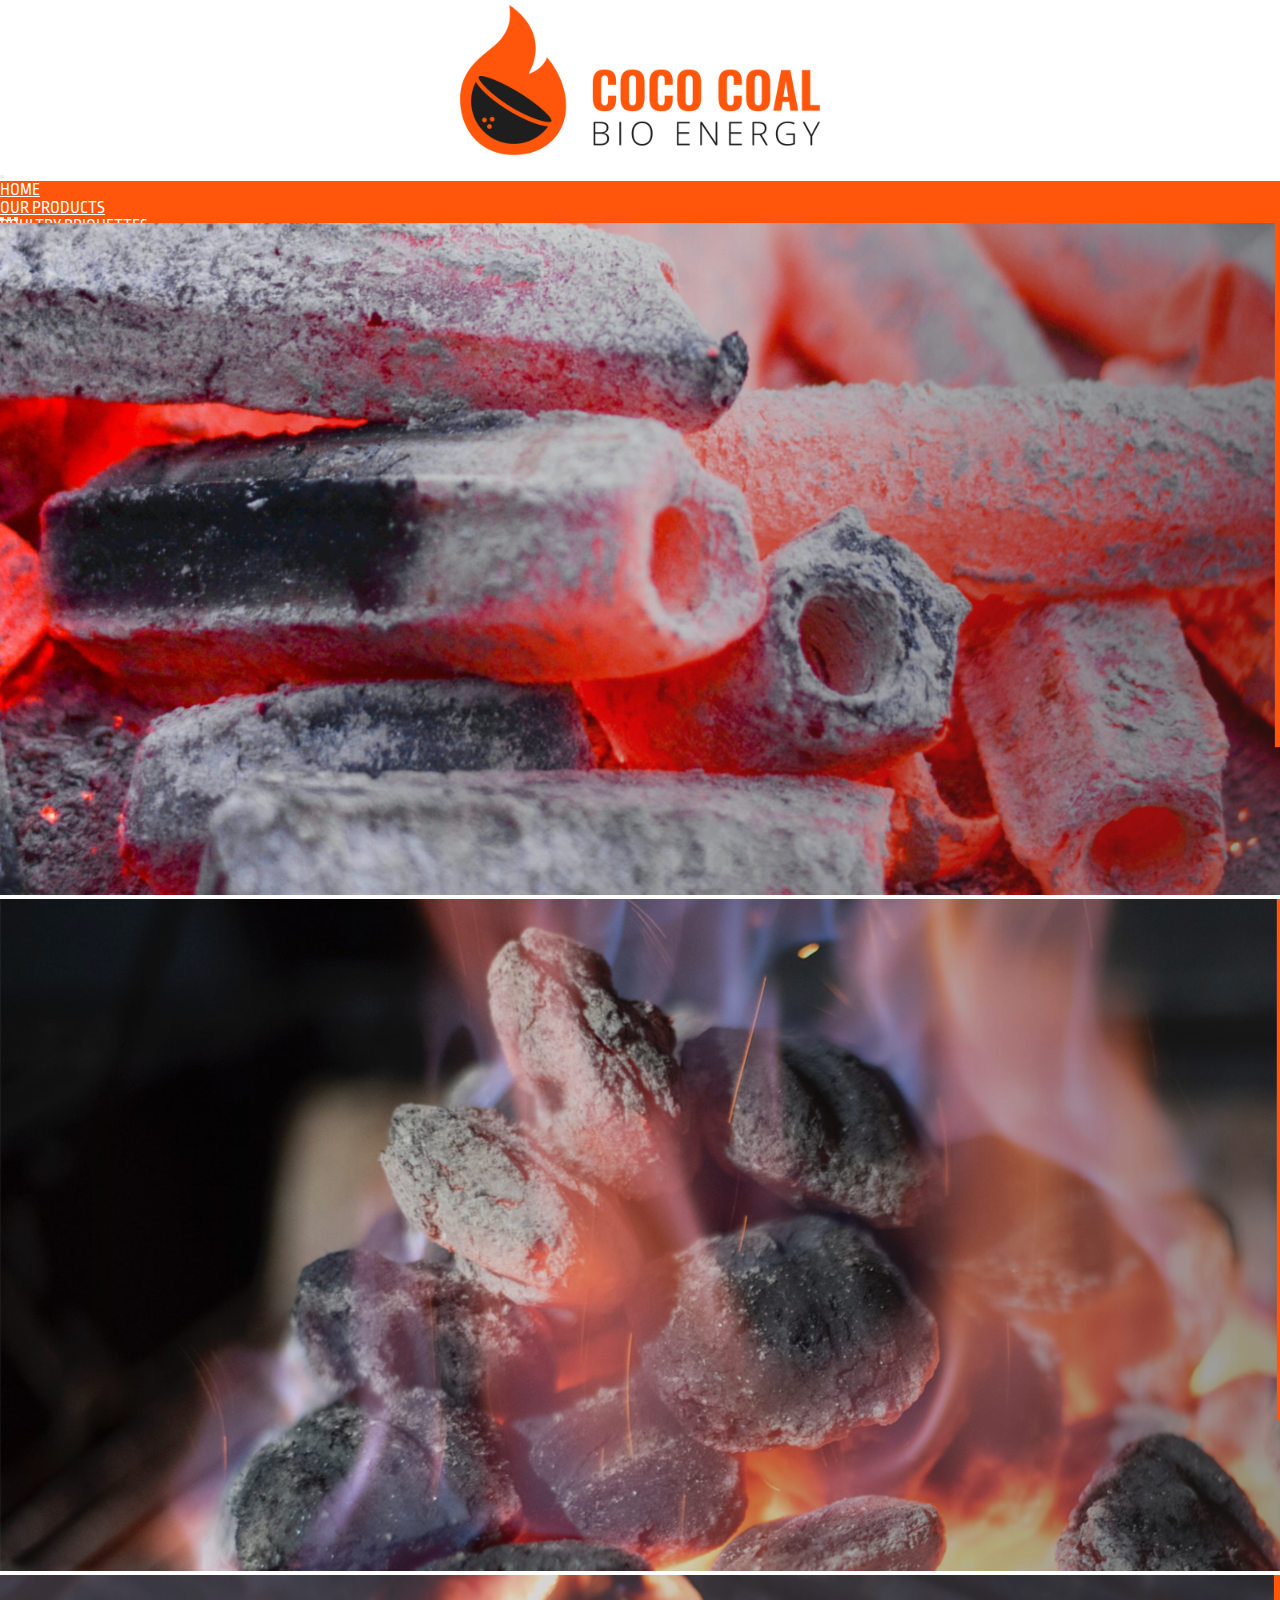
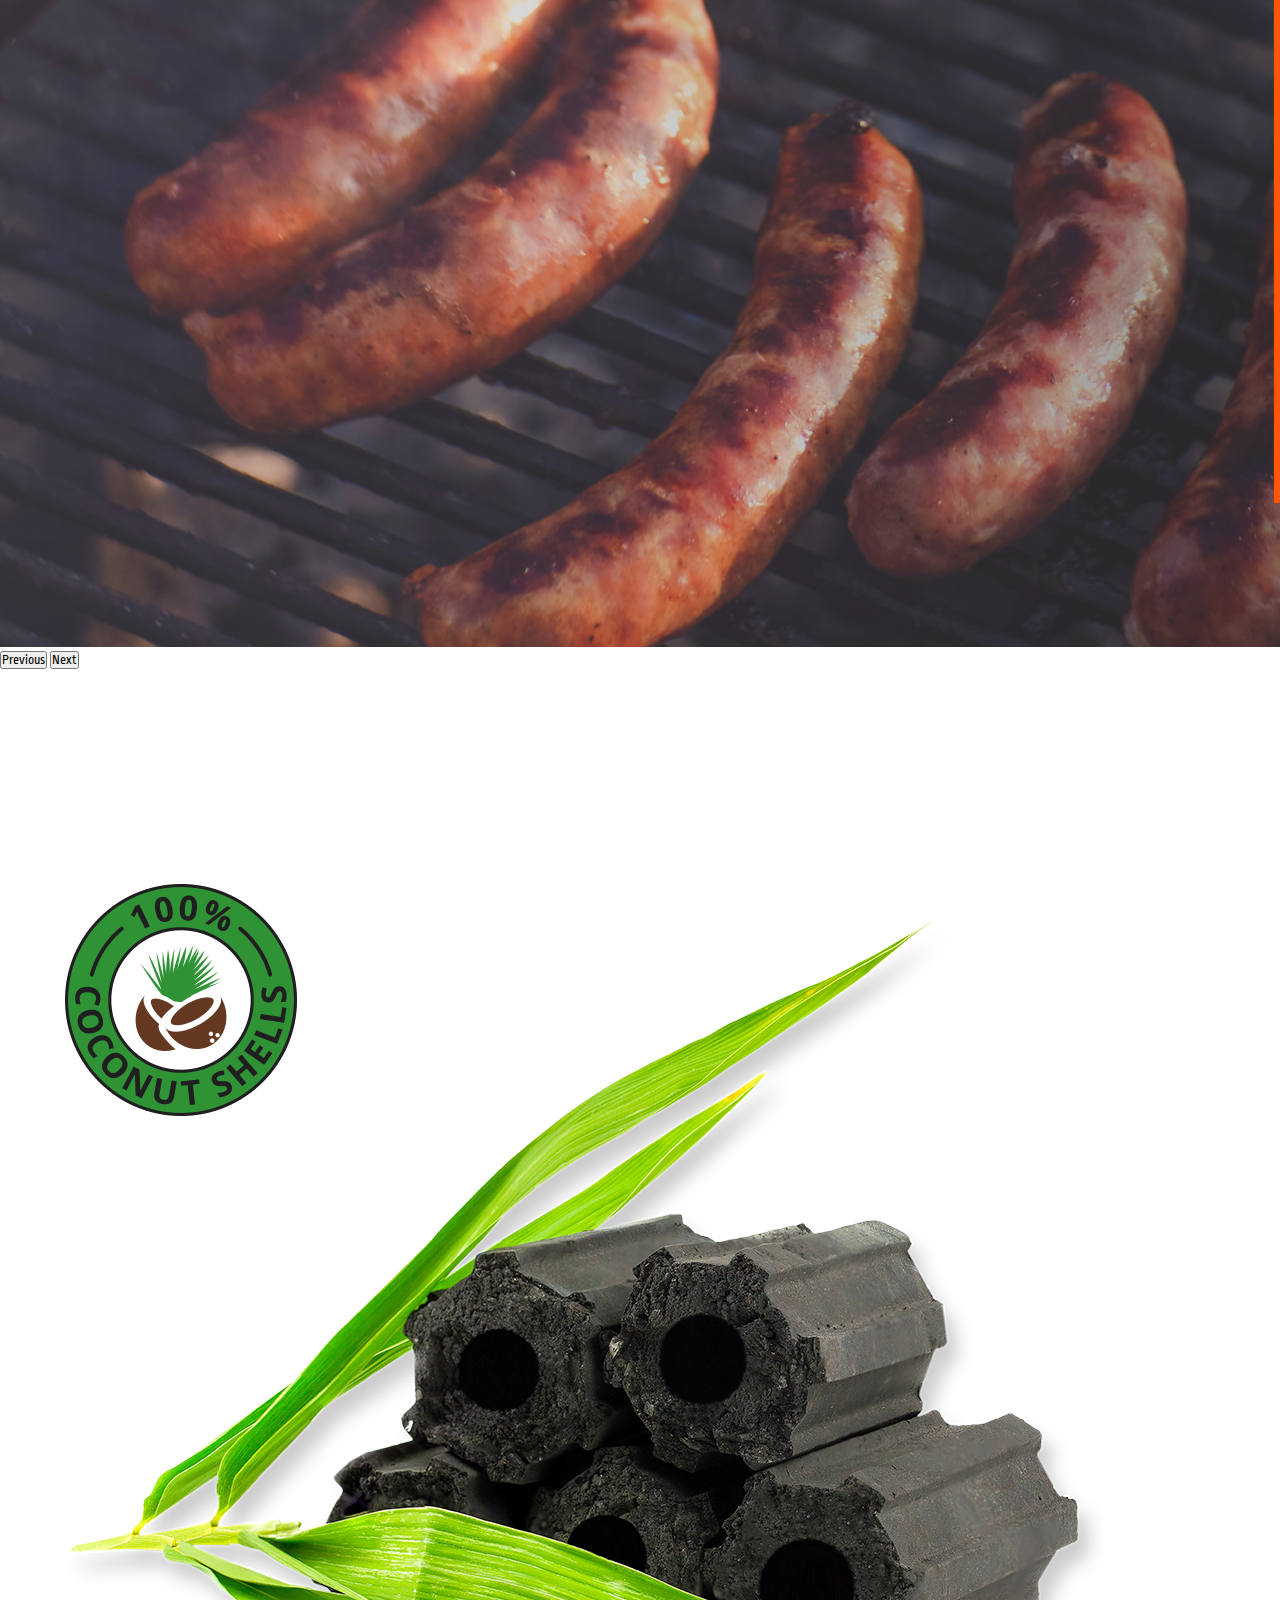
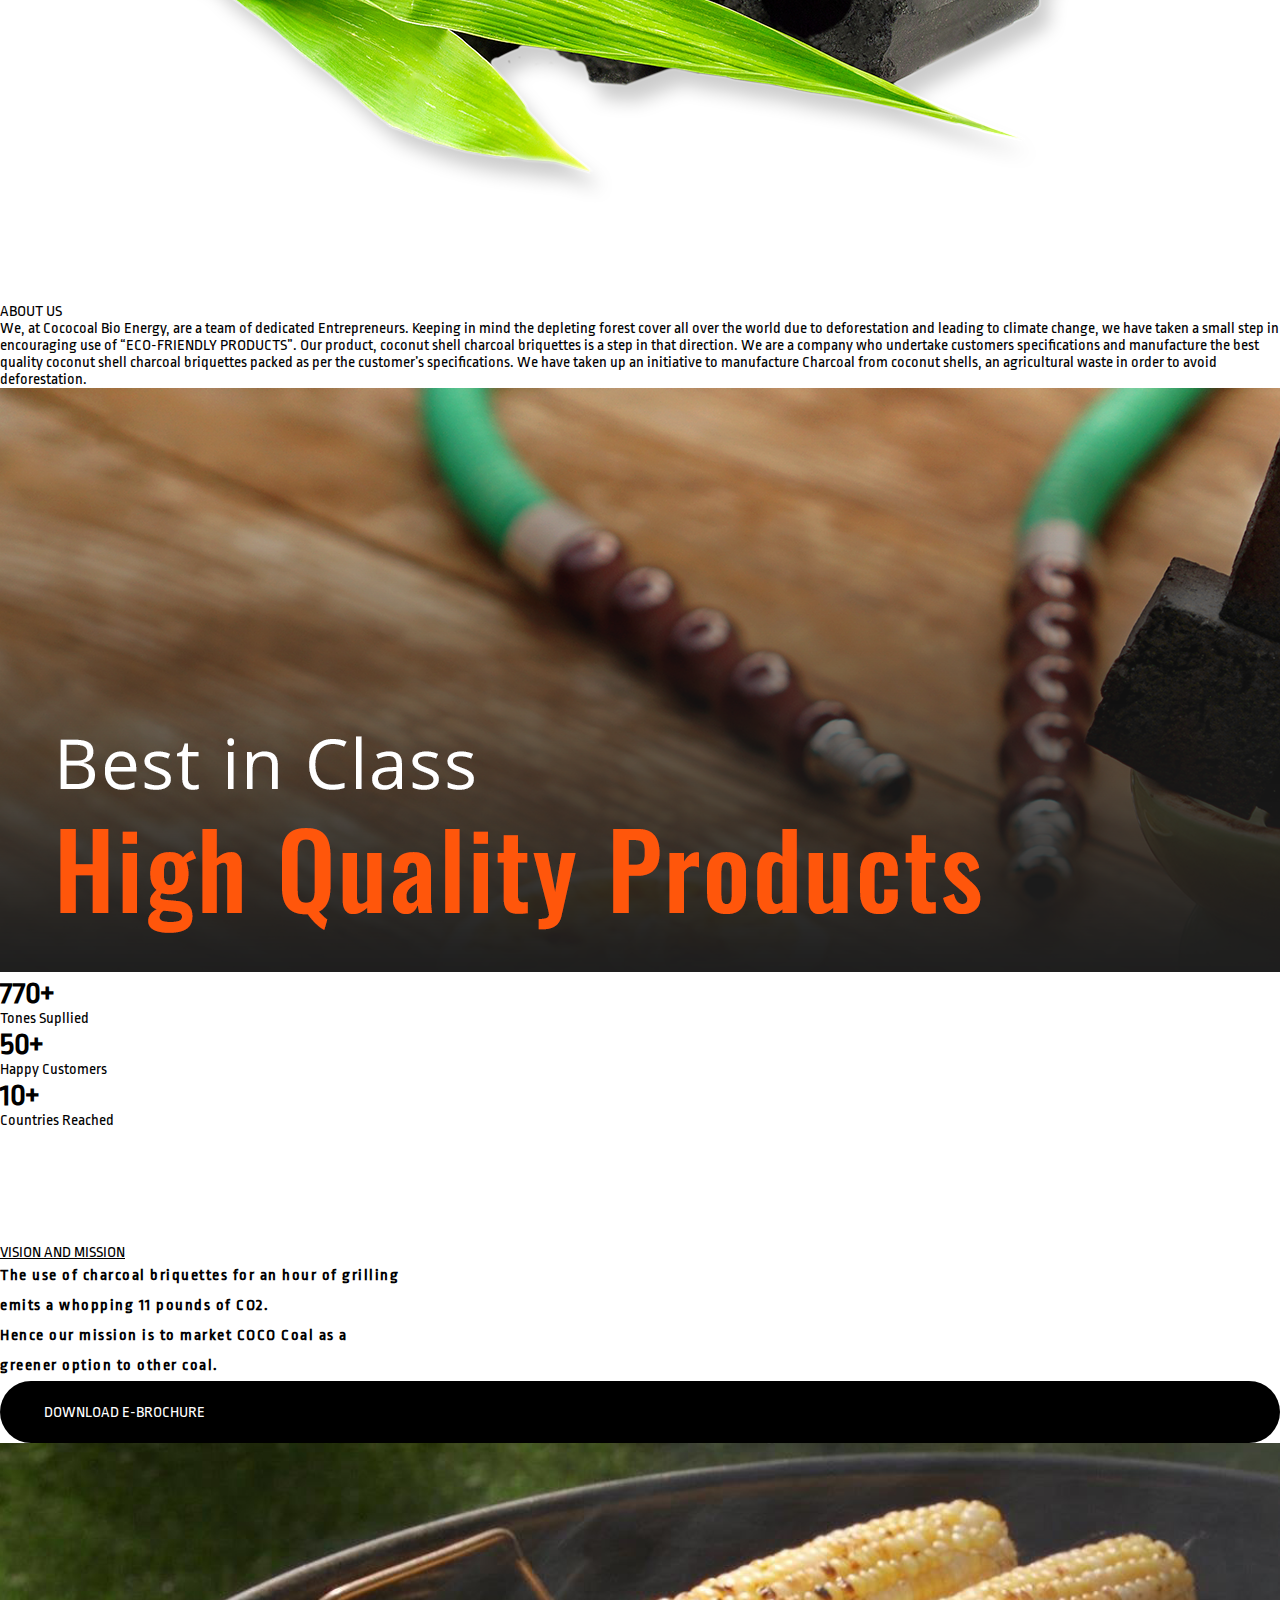
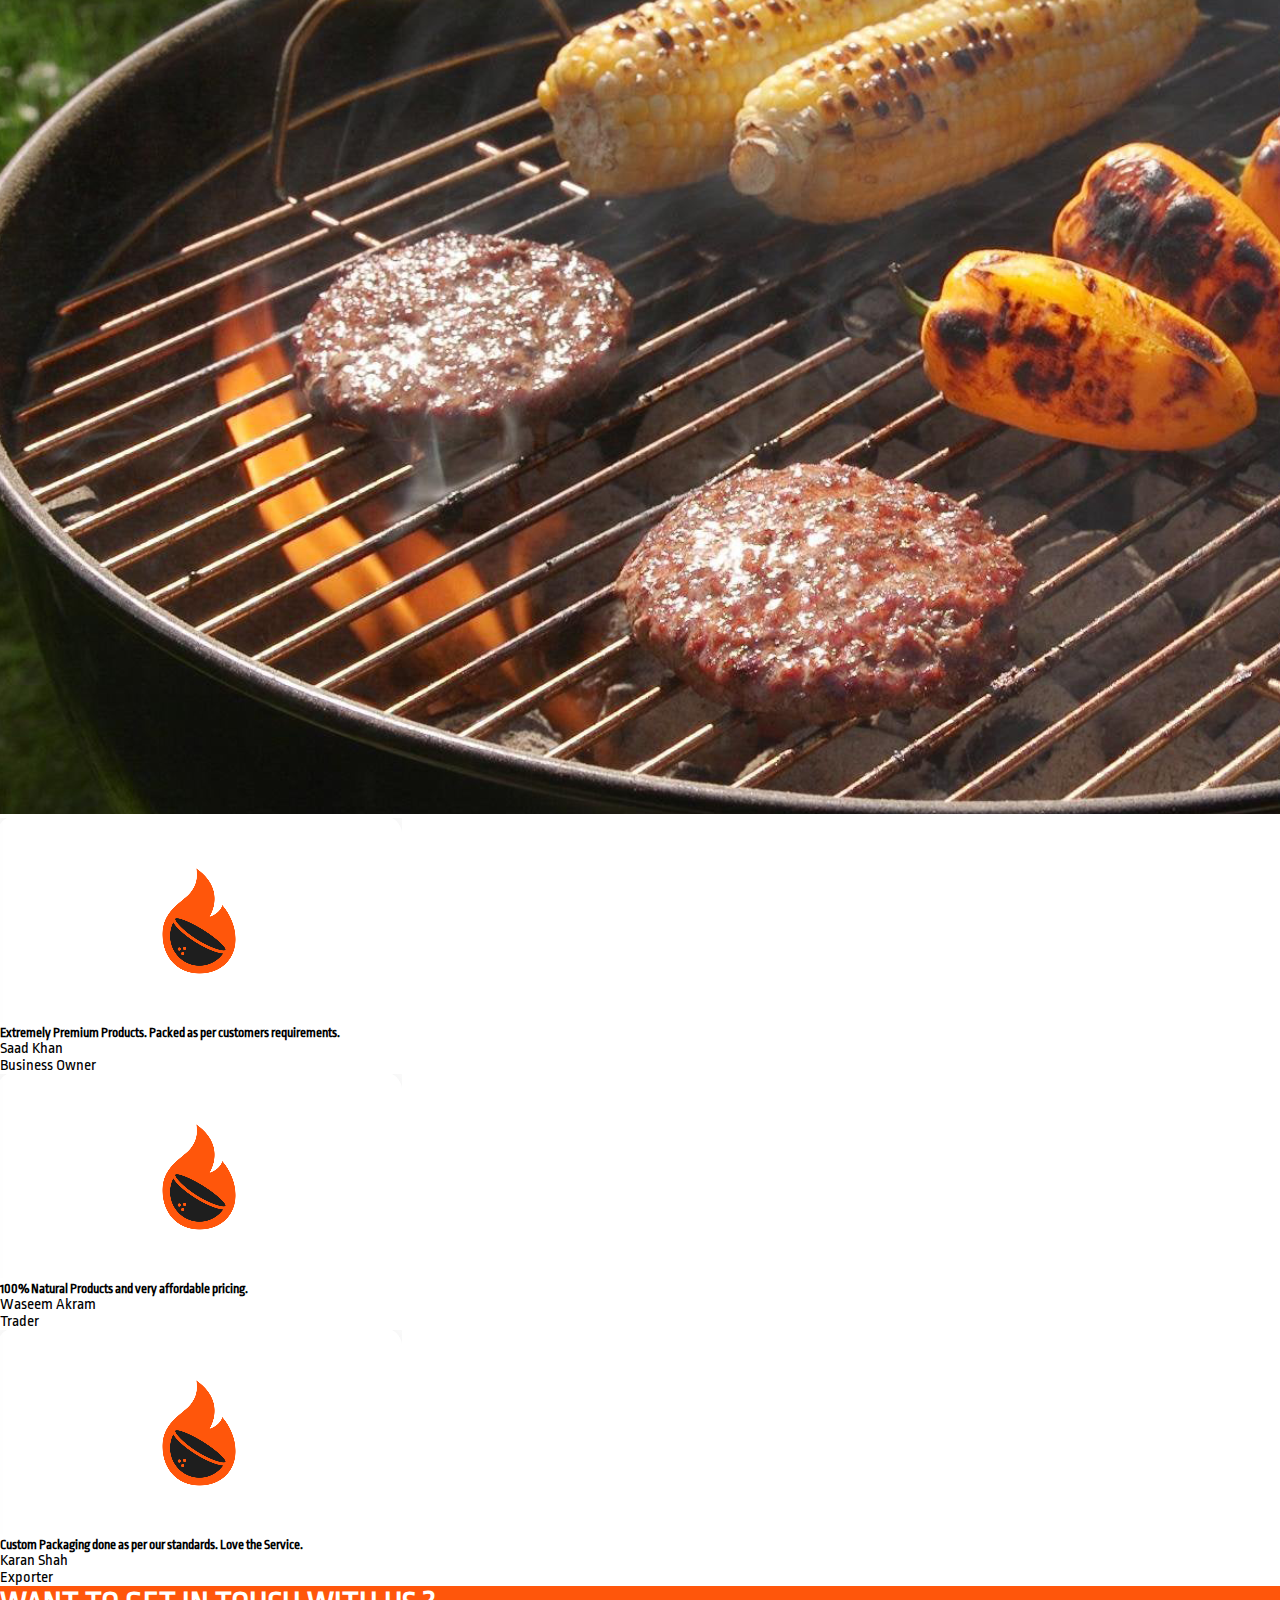
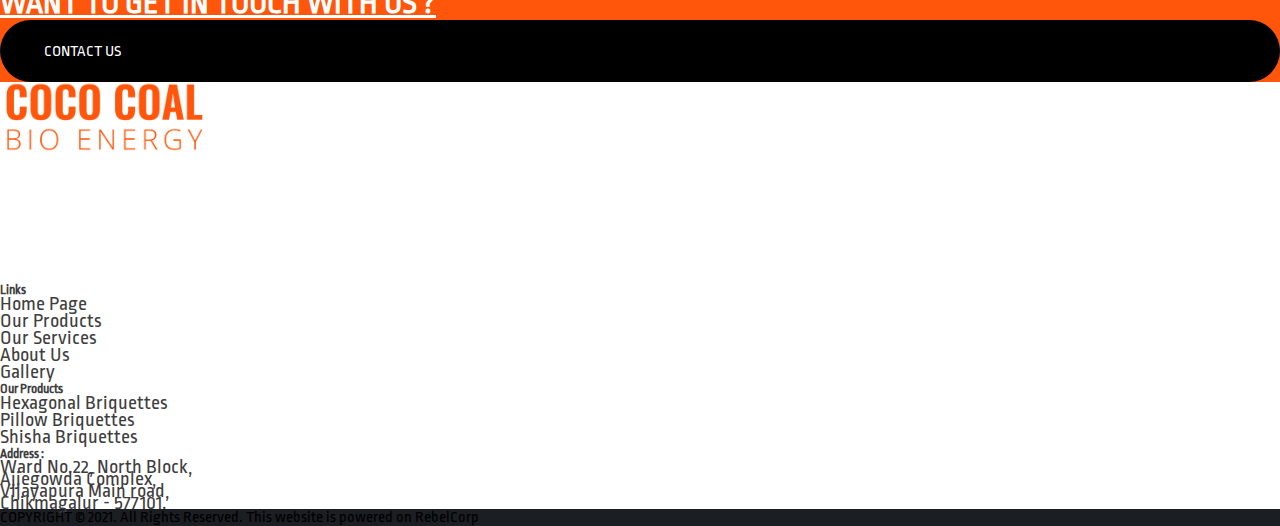
<file: index.html>
<!doctype html>
<html lang="en">
  <head>
    <meta charset="utf-8">
    <meta name="viewport" content="width=device-width, initial-scale=1">
    <title>cococoalbioenergy</title>
    <link href="https://cdn.jsdelivr.net/npm/bootstrap@5.2.1/dist/css/bootstrap.min.css" rel="stylesheet" integrity="sha384-iYQeCzEYFbKjA/T2uDLTpkwGzCiq6soy8tYaI1GyVh/UjpbCx/TYkiZhlZB6+fzT" crossorigin="anonymous">
   <link rel="stylesheet" href="style.css">
   <link rel="preconnect" href="https://fonts.googleapis.com">
<link rel="preconnect" href="https://fonts.gstatic.com" crossorigin>
<link href="https://fonts.googleapis.com/css2?family=Ropa+Sans&display=swap" rel="stylesheet">
</head>
  <body>
    <center>
        <img src="images/cococoal.png" alt="" style="max-height: 160px; min-width: 384px" class="img-fluid" >

    </center>
    <nav class="navbar navbar-expand-lg navbar-light bg-light " style="max-height: 41.5px;">
        <div class="container-fluid" id="navexoand">
          
          <button class="navbar-toggler" type="button" data-bs-toggle="collapse" data-bs-target="#navbarSupportedContent" aria-controls="navbarSupportedContent" aria-expanded="false" aria-label="Toggle navigation">
            <span class="navbar-toggler-icon"></span>
          </button>
          <div class="collapse navbar-collapse" id="navbarSupportedContent">
            <ul class="navbar-nav mx-auto">
              <li class="nav-item">
                <a class="nav-link " href="#">HOME</a>
              </li>
              <li class="nav-item">
                <a class="nav-link" href="#">OUR PRODUCTS</a>
              </li>
              <li class="nav-item">
                <a class="nav-link" href="#">POULTRY BRIQUETTES</a>
              </li>
              <li class="nav-item">
                <a class="nav-link" href="#">ABOUT US</a>
              </li>
              <li class="nav-item">
                <a class="nav-link" href="#">WHY  US</a>
              </li>
              <li class="nav-item">
                <a class="nav-link" href="#">CONTACT</a>
              </li>
              <li class="nav-item">
                <a class="nav-link" href="#">GALLERY</a>
              </li>
             
            </ul>
          </div>
        </div>
      </nav>
      <div id="carouselExampleIndicators" class="carousel slide pt-2" data-bs-ride="true">
        <div class="carousel-indicators">
          <button type="button" data-bs-target="#carouselExampleIndicators" data-bs-slide-to="0" class="active" aria-current="true" aria-label="Slide 1"></button>
          <button type="button" data-bs-target="#carouselExampleIndicators" data-bs-slide-to="1" aria-label="Slide 2"></button>
          <button type="button" data-bs-target="#carouselExampleIndicators" data-bs-slide-to="2" aria-label="Slide 3"></button>
        </div>
        <div class="carousel-inner">
          <div class="carousel-item active">
            <img src="images/low burnig hours.png" class="d-block w-100" alt="...">
          </div>
          <div class="carousel-item">
            <img src="images/low carbon emission.png" class="d-block w-100" alt="...">
          </div>
          <div class="carousel-item">
            <img src="images/BBQ.png" class="d-block w-100" alt="...">
          </div>
        </div>
        <button class="carousel-control-prev" type="button" data-bs-target="#carouselExampleIndicators" data-bs-slide="prev">
          <span class="carousel-control-prev-icon" aria-hidden="true"></span>
          <span class="visually-hidden">Previous</span>
        </button>
        <button class="carousel-control-next" type="button" data-bs-target="#carouselExampleIndicators" data-bs-slide="next">
          <span class="carousel-control-next-icon" aria-hidden="true"></span>
          <span class="visually-hidden">Next</span>
        </button>
      </div>
     
      <div class="container-fluid" id="green-leaf"> 
        <div class="row">
            <div class="col-sm">
                <img src="images/green.png" alt="..." class="img-fluid">
            </div>
            <div class="col-sm">
                <p class="h1">ABOUT US</p>
                <p class="lead">We, at Cococoal Bio Energy, are a team of dedicated Entrepreneurs. Keeping in mind the depleting forest cover all over the world due to deforestation and leading to climate change, we have taken a small step in encouraging use of “ECO-FRIENDLY PRODUCTS”. Our product, coconut shell charcoal briquettes is a step in that direction. 

                    We are a company who undertake customers specifications and manufacture the best quality coconut shell charcoal briquettes packed as per the customer’s specifications.
                    
                    We have taken up an initiative to manufacture Charcoal from coconut shells, an agricultural waste in order to avoid deforestation.</p>
            </div>
        </div>
      </div>
      <div class="mid">
        <img src="images/midbanner.png" alt="" class="img-fluid">
      </div>
      <section id="counter" class="section-padding">
        <div class="container text-center ">
            <div class="row g-4 d-flex   justify-content-center" id="exp">
                <div class="col-lg-3 col-sm-6 ">
                    <h1 class="text-black display-4">770+</h1>
                    <p class="h5">Tones Supllied</p>
                </div>
                <div class="col-lg-3 col-sm-6">
                    <h1 class="text-black display-4">50+</h1>
                    <p class="h5">Happy Customers </p>

                </div>
                <div class="col-lg-3 col-sm-6">
                    <h1 class="text-black display-4">10+</h1>
                    <p class="h5">Countries Reached</p>
                </div>
                
            </div>
        </div>
    </section>
    <div class="container pb-5" > 
        <div class="row ">
            <div class="col-sm ">
                <p class="h1 "><u>VISION AND MISSION</u></p>
                <p class="h5 lead pb-5" style="font-weight: 900 ; line-height: 30px; letter-spacing: 1.5px;">The use of charcoal briquettes for an hour of grilling <br>
                    emits a whopping 11 pounds of CO2. <br>

                    Hence our mission is to market COCO Coal as a <br>
                    greener option to other coal.</p>
                    <div class="btn btn-dark" id="button"><span class="">
                        DOWNLOAD E-BROCHURE</span></div>
                    
            </div>
            <div class="col-sm ">
                <img src="images/Vision.png" alt="..." class="img-fluid">
            </div>
            
        </div>
      </div>
      <div class="row justify-content-center p-3">
        <div class="col-sm-12 col-lg-3">
            
                <div class="card h-100 ">
                  <img src="images/logo-last1.png" class="card-img-top" alt="...">
                  <div class="card-body text-center">
                    <h5 class="card-title">Extremely Premium Products.
                        Packed as per customers requirements.</h5>
                    <p class="card-text d-flex align-items-center"><div class="h1">Saad Khan</div><p>Business Owner</p></p>
                  </div>
                </div>
              
        </div>
        <div class="col-sm-12 col-lg-3 p-8">
            <div class="card h-100">
                <img src="images/logo-last1.png" class="card-img-top" alt="...">
                <div class="card-body text-center">
                    <h5 class="card-title">100% Natural Products and very affordable pricing.</h5>
                    <p class="card-text d-flex align-items-center"><div class="h1">Waseem Akram</div><p>Trader</p></p>
                  </div>
              </div>
        </div>
        <div class="col-sm-12 col-lg-3">
            <div class="card h-100">
                <img src="images/logo-last1.png" class="d-flex card-img-top"  alt="...">
                <div class="card-body text-center">
                  <h5 class="card-title">Custom Packaging done as per our standards. Love the Service.</h5>
                  <p class="card-text d-flex align-items-center"><div class="h1">Karan Shah</div><p>Exporter</p></p>
                </div>
              </div>
        </div>
      </div>
      <div class="container-fluid d-flex justify-content-center " style="background-color: rgba(255, 86, 11, 1);  ">
        <nav class="navbar navbar-custom about line-height: 9rem  ">
            <a class="navbar-brand" href="#">
              <h1>WANT TO GET IN TOUCH WITH US ?</h1>
          </a>
          <div class="btn btn-dark " id="button"><span class="">
            CONTACT US</span></div>

        </nav>
      </div>
      <div class="container my-5">

        <footer class="bg-white text-center text-lg-start text-white">
          <!-- Grid container -->
          <div class="container p-4">
            <!--Grid row-->
            <div class="row my-4">
              <!--Grid column-->
              <div class="col-lg-3 col-md-6 mb-4 mb-md-0">
      
                <div class="rounded-circle bg-white shadow-1-strong d-flex align-items-center justify-content-center mb-4 mx-auto" style="width: 150px; height: 150px;">
                  <img src="images/lastcocotext.png" height="70" alt=""
                       loading="lazy" />
                </div>
      
               
      
                <ul class="list-unstyled d-flex flex-row justify-content-center">
                  <li>
                    <a class="text-black px-2" href="#!" >
                      <i class="fab fa-facebook-square"></i>
                    </a>
                  </li>
                  <li>
                    <a class="text-black px-2" href="#!">
                      <i class="fab fa-instagram"></i>
                    </a>
                  </li>
                  <li>
                    <a class="text-black ps-2" href="#!">
                      <i class="fab fa-youtube"></i>
                    </a>
                  </li>
                </ul>
      
              </div>
              <!--Grid column-->
      
              <!--Grid column-->
              <div class="col-lg-3 col-md-6 mb-4 mb-md-0" style="color: #3E3E3E;">
                <h5 class="text-uppercase mb-4 text-lg-start"style="color: #3E3E3E;">Links </h5>
      
                <ul class="list-unstyled" >
                  <li class="mb-2" >
                    <a href="#!" style="color: #3E3E3E; line-height: 3px; text-decoration: none; font-size: 20px;"><i class="fas fa-paw pe-3"></i>Home Page
                    </a>
                  </li>
                  <li class="mb-2">
                    <a href="#!" style="color: #3E3E3E;line-height: 3px; text-decoration: none; font-size: 20px;"><i class="fas fa-paw pe-3"></i>Our Products</a>
                  </li>
                  <li class="mb-2">
                    <a href="#!" style="color: #3E3E3E;line-height: 3px; text-decoration: none; font-size: 20px;"><i class="fas fa-paw pe-3"></i>Our Services</a>
                  </li>
                  <li class="mb-2">
                    <a href="#!"style="color: #3E3E3E;line-height: 3px; text-decoration: none; font-size: 20px;"><i class="fas fa-paw pe-3"></i>About Us</a>
                  </li>
                  <li class="mb-2">
                    <a href="#!" style="color: #3E3E3E;line-height: 3px; text-decoration: none; font-size: 20px;"><i class="fas fa-paw pe-3"></i>
                      Gallery</a>
                  </li>
                </ul>
              </div>
              <!--Grid column-->
      
              <!--Grid column-->
              <div class="col-lg-3 col-md-6 mb-4 mb-md-0">
                <h5 class="text-uppercase mb-4" style="color: #3E3E3E;">Our Products</h5>
      
                <ul class="list-unstyled">
                  <li class="mb-2">
                    <a href="#!" style="color: #3E3E3E;line-height: 3px; text-decoration: none; font-size: 20px;"><i class="fas fa-paw pe-3"></i>Hexagonal Briquettes</a>
                  </li>
                  <li class="mb-2">
                    <a href="#!" style="color: #3E3E3E;line-height: 3px; text-decoration: none; font-size: 20px;"><i class="fas fa-paw pe-3"></i>Pillow Briquettes</a>
                  </li>
                  <li class="mb-2">
                    <a href="#!" style="color: #3E3E3E;line-height: 3px; text-decoration: none; font-size: 20px;"><i class="fas fa-paw pe-3"></i>Shisha Briquettes
                    </a>
                  </li>
                </ul>
              </div>
              <!--Grid column-->
      
              <!--Grid column-->
              <div class="col-lg-3 col-md-6 mb-4 mb-md-0">
                <h5 class="text-uppercase mb-4" style="color: #3E3E3E;">Address :</h5>
      
                <ul class="list-unstyled" style="color: #3E3E3E;line-height: 12px; text-decoration: none; font-size: 20px;">
                  <li>
                    <p><i class="fas fa-map-marker-alt pe-2"></i>Ward No.22, North Block,</p>
                  </li>
                  <li>
                    <p><i class="fas fa-phone pe-2"></i>Ajjegowda Complex,</p>
                  </li>
                  <li>
                    <p><i class="fas fa-envelope pe-2 mb-0"></i>Vijayapura Main road,</p>
                  </li>
                  <li>
                    <p><i class="fas fa-envelope pe-2 mb-0"></i>Chikmagalur - 577101.

                    </p>
                  </li>
                </ul>
              </div>
              <!--Grid column-->
            </div>
            <!--Grid row-->
          </div>
          <!-- Grid container -->
      
          <!-- Copyright -->
          <div class="text-center p-3" style="background-color: #1B1E23">
            COPYRIGHT © 2021. All Rights Reserved. This website is powered on RebelCorp
          </div>
          <!-- Copyright -->
        </footer>
      
      </div>
      <!-- End of .container -->
    <script src="https://cdn.jsdelivr.net/npm/bootstrap@5.2.1/dist/js/bootstrap.bundle.min.js" integrity="sha384-u1OknCvxWvY5kfmNBILK2hRnQC3Pr17a+RTT6rIHI7NnikvbZlHgTPOOmMi466C8" crossorigin="anonymous"></script>
  </body>
</html>
</file>
<file: style.css>
*{
    margin: 0px;
    padding: 0px;
    font-family: Ropa Sans;

}
.navbar .navbar-nav .nav-link {
    font-size: 17px;
    
}
.navbar .navbar-nav .nav-link:hover{
    color: #808080;
}
.navbar-collapse{
  
    background-color: rgba(255, 86, 11, 1);
    
  }
.navbar a {
    color: rgba(255, 255, 255, 1);
}
.navbar a:hover {
    color: grey;
}
#green-leaf{
    margin-top: 150px;
   
    
}
#exp{
    margin-bottom: 115px;
    
}
#button{
    font-size: 16px;
    color: #ffffff;
    font-family: 'Arial';
    background-color: rgba(0, 0, 0, 1);
    letter-spacing: 0px;
    border-width: 2px;
    padding: 22px 44px;
    border-radius: 34px;
    width:auto;
    
}
</file>
